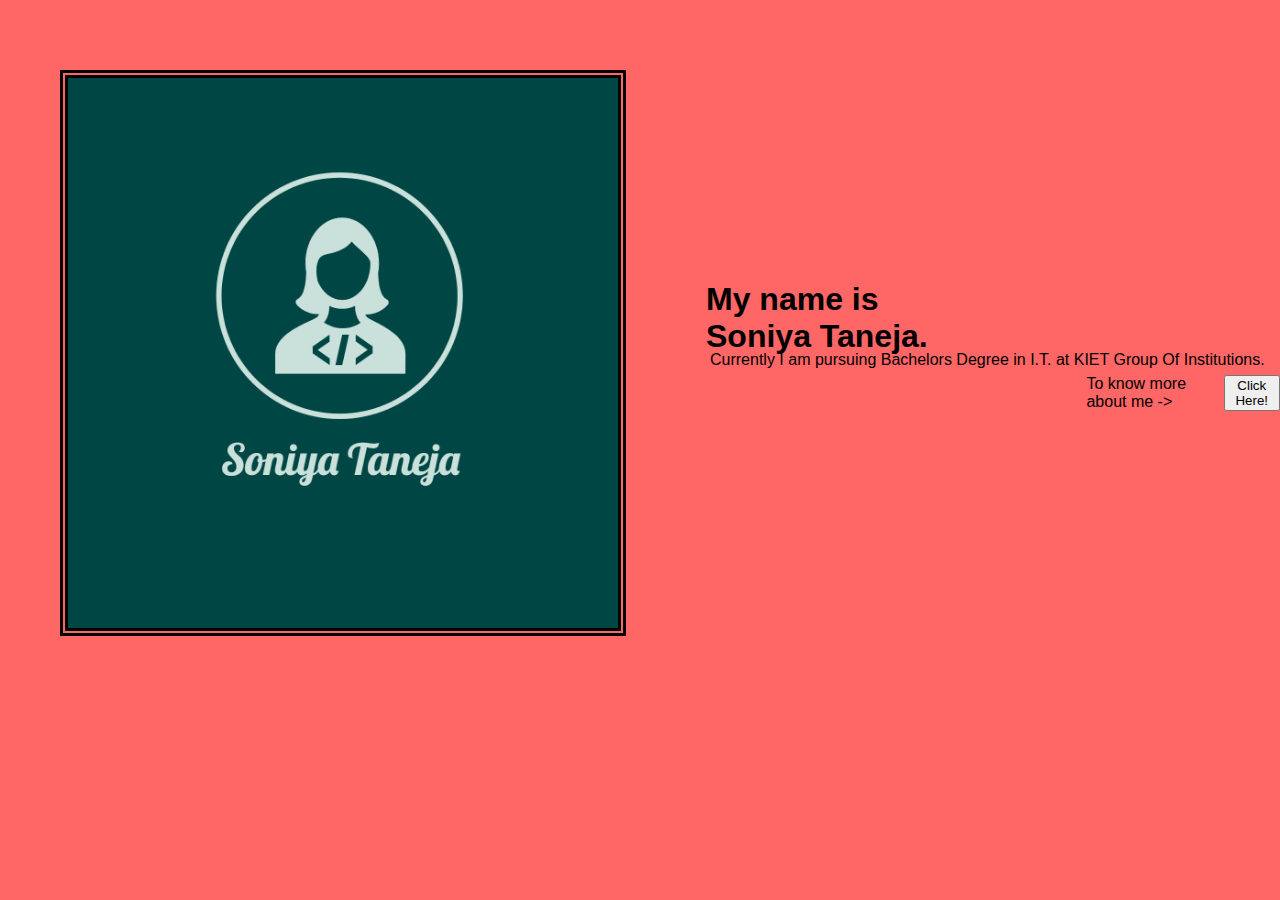
<file: index.html>
<!DOCTYPE html>
<html lang="en">
<head>
    
    <link rel="stylesheet" href="style.css">
    <meta charset="UTF-8">
    <meta name="viewport" content="width=device-width, initial-scale=1.0">
   
    <title>Soniya Taneja</title>
    <link rel="icon" type="image/x-icon" href="favicon.jpeg">
</head>
<body>
<img src="/logo-image.jpeg" alt="Developer" id="logo">
<h1 class="name">My name is Soniya Taneja.</h1>
<p id="intro">Currently I am pursuing Bachelors Degree in I.T. at KIET Group Of Institutions.</p>
<p class="bline">To know more about me -></p>
<a href="/know_more.html" target="_self">
    <button class="button">Click Here!</button>
</a>

</body>
</html>
</file>
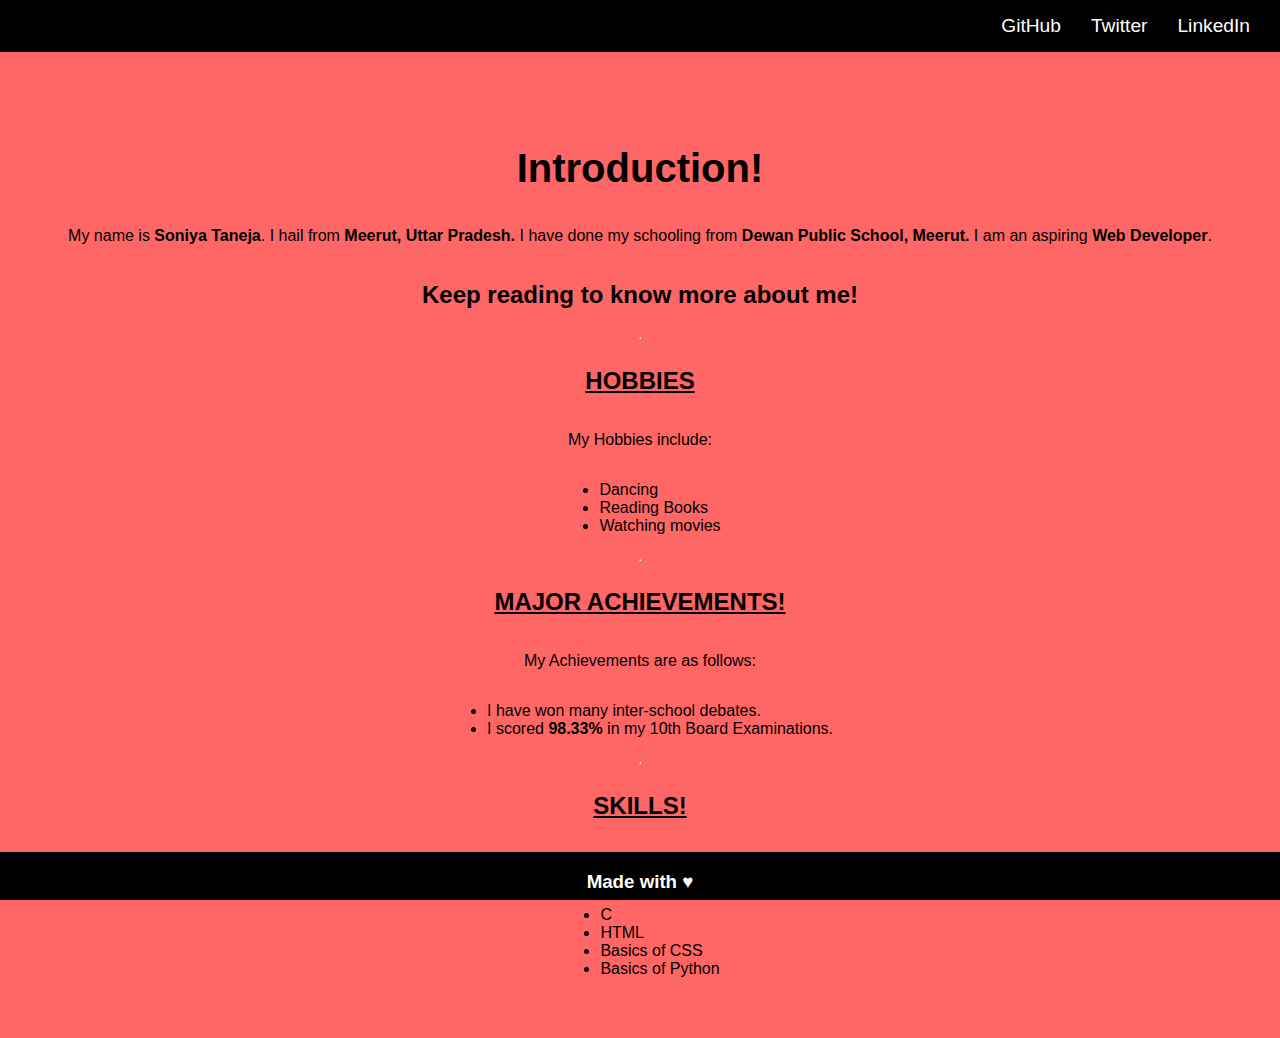
<file: know_more.html>
<!DOCTYPE html>
<html lang="en">
<head>
    <meta charset="UTF-8">
    <meta name="viewport" content="width=device-width, initial-scale=1.0">
    <title>Soniya Taneja</title>
    <link rel="icon" type="image/x-icon" href="favicon.jpeg">
    <link rel="stylesheet" href="style2.css">
</head>
<body>
    <div
     class="navbar">
        <a href="https://github.com/soniyataneja" target="_blank">GitHub</a>
        <a href="https://twitter.com/soniyatanejaa" target="_blank">Twitter</a>
        <a href="https://www.linkedin.com/in/soniya-taneja-868680294/" target="_blank">LinkedIn</a>
    </div>
    
    <h1 id="Introduction" >Introduction!</h1>
    <p>My name is <b>Soniya Taneja</b>. I hail from <b>Meerut, Uttar Pradesh.</b>
I have done my schooling from <b>Dewan Public School, Meerut.</b> 
I am an aspiring <b>Web Developer</b>.</p>
<h2>Keep reading to know more about me!</h2>
<hr>
<h2><u>HOBBIES</u></h2>
<p>My Hobbies include:</p>
<ul>
    <li>Dancing</li><li>Reading Books</li><li>Watching movies</li>
</ul>
<hr>
<h2><u>MAJOR ACHIEVEMENTS!</u></h2>
<p>My Achievements are as follows:</p>
<ul>
    <li>I have won many inter-school debates. </li><li>I scored <b>98.33%</b> in my 10th Board Examinations.</li>
</ul>
<hr>
<h2><u>SKILLS!</u></h2>
<P>My skills are as follows:</P>
<ul id="skill">
    <li>C</li><li>HTML</li><li>Basics of CSS</li><li id="py">Basics of Python</li>
</ul>

    <footer >
        <h3>Made with &hearts;</h3>
    </footer>
</body>
</html>
</file>
<file: style.css>
body{
    padding: 0;
    background-color: #ff6666; 
    margin: 0;
    font-family: Arial;
    border : border-box;
    display: flex;
    align-items: center;
    
}
#logo
{
height: 550px; width: 550px; border-width: 8px; border-style: double; margin-top: 70px; margin-left: 60px;
margin-right: 80px;
z-index: -1;
}
.name
{
    position: relative;
    z-index:-1;
    margin-right: 100px;
}
#intro
{
    position: absolute;
    margin-left: 710px;
    margin-top: 100px;
}
.button
{
    margin-top: 150px;
     
}
.bline 
{
    margin-top: 165px;
    margin-right: 5px;
}
</file>
<file: style2.css>
body {
    display: flex;
    align-items: center;
    justify-content: center;
    height: 100vh;
    margin: 0;
    font-family: 'Arial', sans-serif;
    background-color: #ff6666;
    flex-direction: column;
}

#logo {
    height: 250px;
    width: 250px;
    border-width: 8px;
    border-style: double;
}

h1 {
    font-size: 2.5em;
    margin-bottom: 20px;
}

#intro {
    margin-top: 10px;
    font-size: 1.2em;
}

/* Navbar styles */
.navbar {
    display: flex;
    background-color: black;
    color: white;
    padding: 15px;
    justify-content: flex-end;
    position: fixed;
    top: 0;
    right: 0;
    width: 100%;
    
}

.navbar a {
    color: white;
    text-decoration: none;
    margin: 0 15px;
    font-size: 1.2em;
    
}

.navbar a:hover {
    color: #ff6666;
}



footer {
    background-color: black;
    color: white;
    text-align: center;
    padding-bottom: 8px;
    position: fixed;
    bottom: 0;
    width: 100%;
    height: 40px;
}
h1{
    margin-top: 300px;
}
#py
{
    margin-bottom: 60px;
}
</file>
